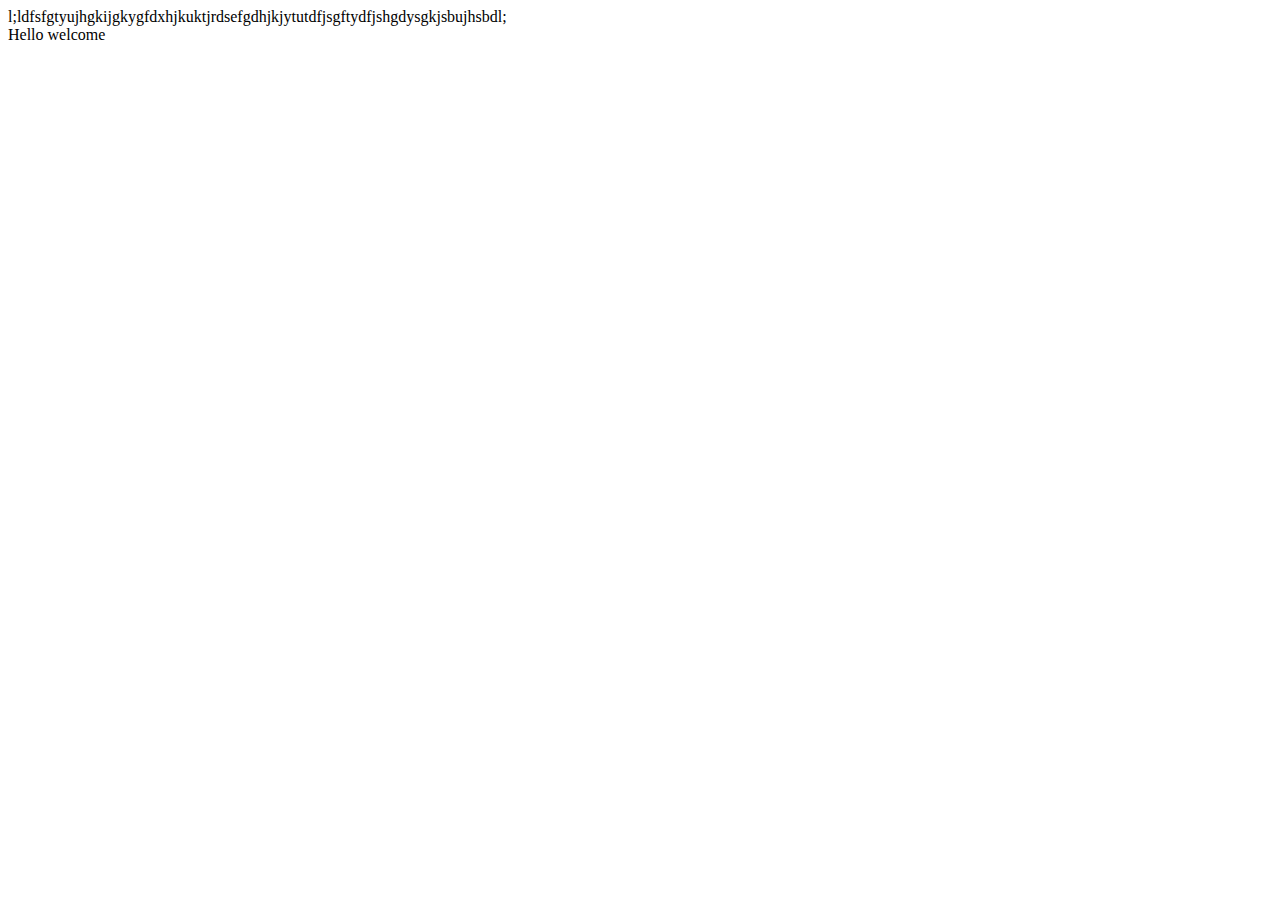
<file: Javascript_assignment/index1.html>
<!DOCTYPE html>
<html lang="en">
<head>
    <meta charset="UTF-8">
    <meta name="viewport" content="width=device-width, initial-scale=1.0">
    <title>Document</title>
</head>
<body>
    <style>
        .div {
            max-width: 50px;
        }
    </style>
    <div>
    <div class="div">l;ldfsfgtyujhgkijgkygfdxhjkuktjrdsefgdhjkjytutdfjsgftydfjshgdysgkjsbujhsbdl;</div><span>Hello welcome</span>
</div>
</body>
</html>
</file>
